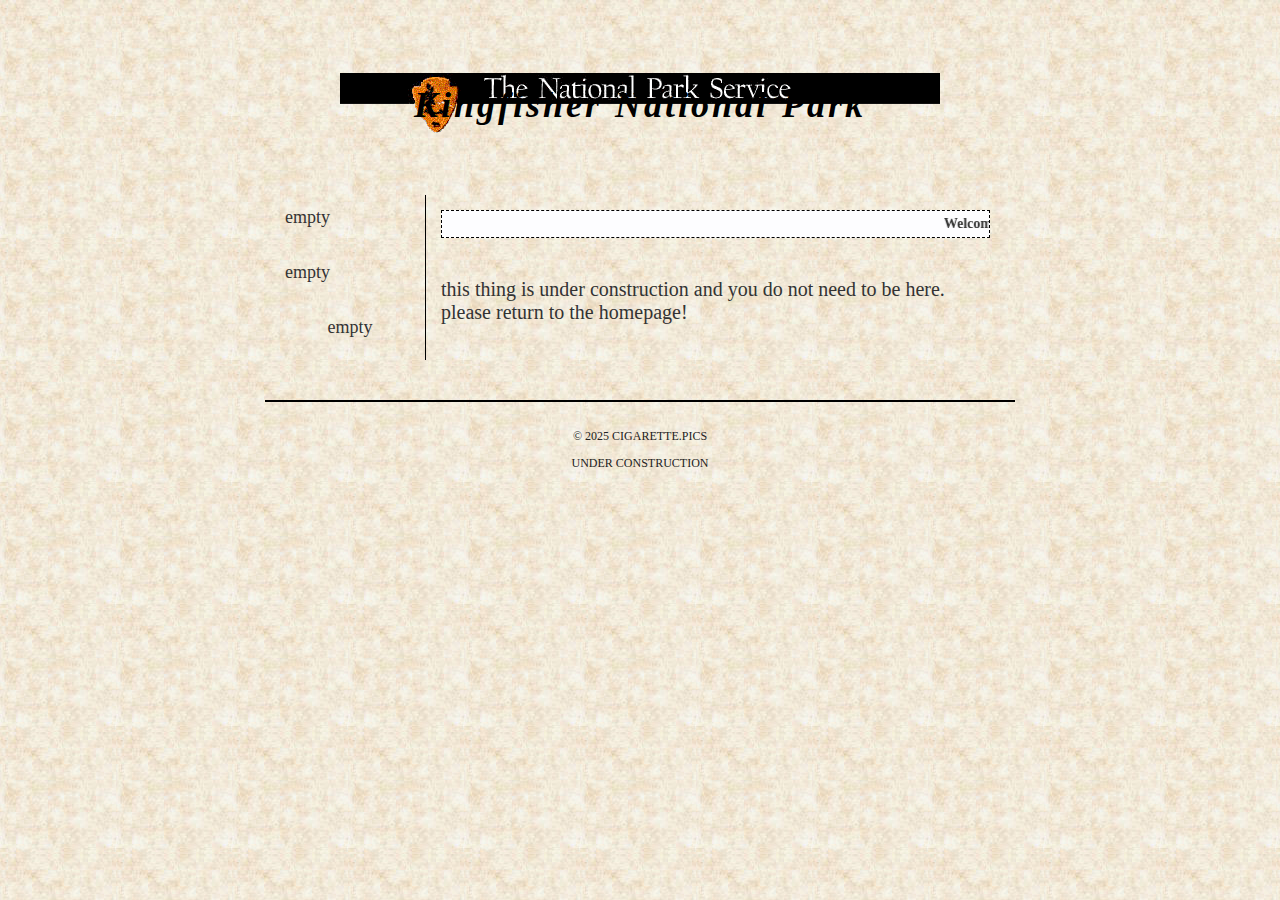
<file: kingfisher/index.html>
<!DOCTYPE html>
<html lang="en">
<head>
  <meta charset="UTF-8">
  <meta name="viewport" content="width=device-width, initial-scale=1.0">
  <title>kingfisher national park</title>
  <link rel="stylesheet" href="style.css">
</head>
<body>
  <div class="container">
    <header>
      <h1>kingfisher national park</h1>
    </header>

    <div class="content-wrapper">
      <aside class="sidebars">
        <div class="sidebar">empty</div>
        <div class="sidebar">empty</div>
        <div class="sidebar2">empty</div>
      </aside>

      <main>
        <marquee behavior="scroll" direction="left" scrollamount="5">
            Welcome to Kingfisher National Park's official website!
          </marquee>
        <p>this thing is under construction and you do not need to be here. please return to the homepage!</p>
          
      </main></div>
<div>
      <footer>
        <p>© 2025 CIGARETTE.PICS</p>
        UNDER CONSTRUCTION
    </footer>      </div>
  </div>
</body>
</html>
</file>
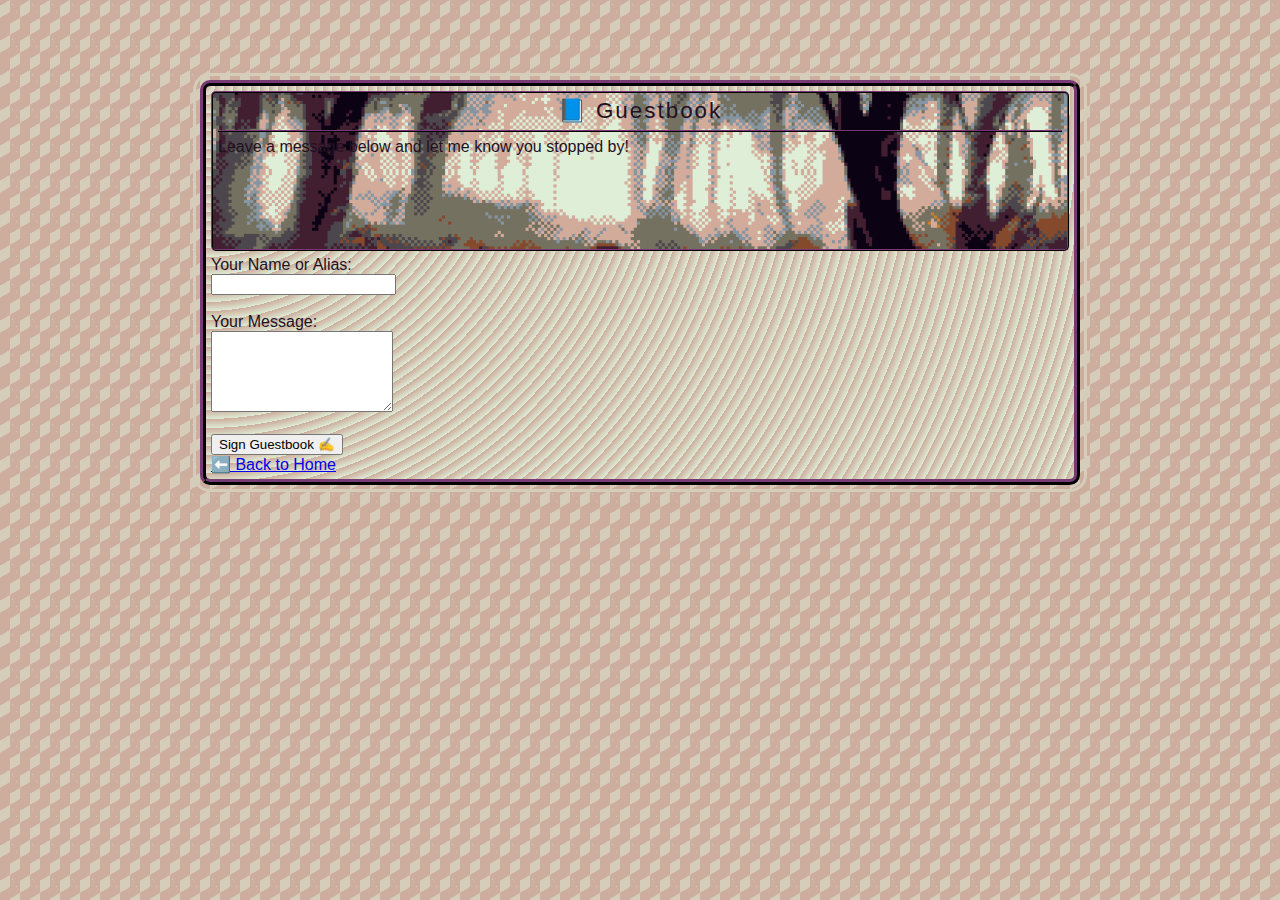
<file: guestbook.html>
<!DOCTYPE html>
<html lang="en">
<head>
  <meta charset="UTF-8" />
  <meta name="viewport" content="width=device-width, initial-scale=1.0"/>
  <title>Sign the Guestbook!</title>
  <link rel="stylesheet" href="style.css" />
</head>
<body>
  <div class="container">
    <header>
      <h1>📘 Guestbook</h1>
      <p>Leave a message below and let me know you stopped by!</p>
    </header>

    <main>
      <form action="https://formspree.io/f/mqaqrlay" method="POST" class="guestbook-form">
        <label for="name">Your Name or Alias:</label><br>
        <input type="text" id="name" name="name" required /><br><br>

        <label for="message">Your Message:</label><br>
        <textarea id="message" name="message" rows="5" required></textarea><br><br>

        <button type="submit">Sign Guestbook ✍️</button>
      </form>

      <div class="back-home">
        <a href="index.html">⬅️ Back to Home</a>
      </div>
    </main>
  </div>
</body>
</html>
</file>
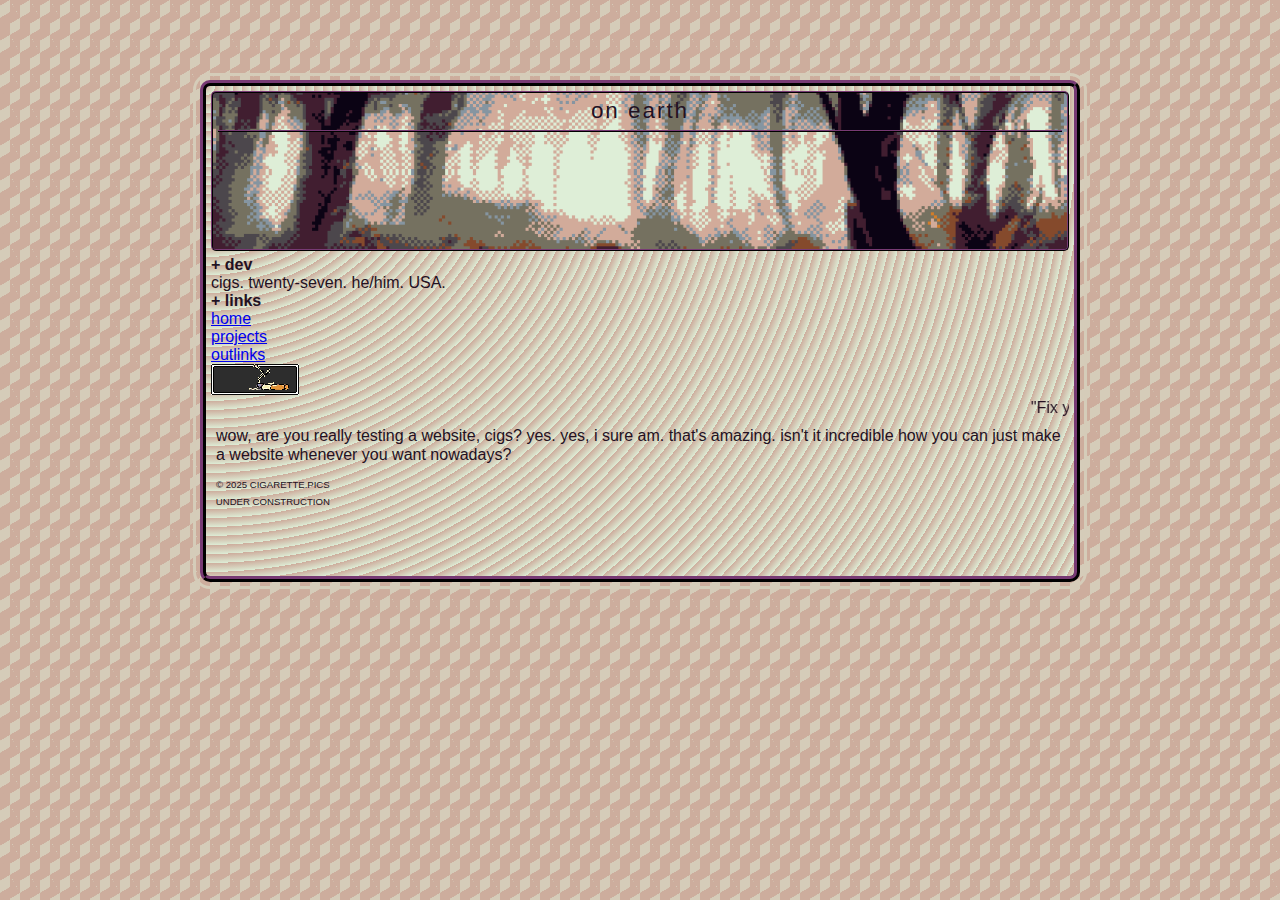
<file: out.html>
<!DOCTYPE html>
<html lang="en">
<head>
  <meta charset="UTF-8">
  <meta name="viewport" content="width=device-width, initial-scale=1.0">
  <title>on earth</title>
  <link rel="stylesheet" href="style.css">
</head>
<body>
  <div class="container">
    <header>
      <h1>on earth</h1>
    </header>

    <div class="content-wrapper">
      <aside class="sidebars">
        <div class="sidebar"><b>+ dev</b><br> cigs. twenty-seven. he/him. USA.</div>
        <div class="sidebar"><b>+ links</b><br><a href="/index.html">home</a><br><a href="/projects.html">projects</a><br><a href="/out.html">outlinks</a></div>
        <div class="sidebar2"><a href="https://not.cigarette.pics/index.html"><img src="/stamp_cig.png" alt="not.cigarette.pics"></a></div>
      </aside>

      <main>
        <marquee behavior="scroll" direction="left" scrollamount="5">
            "Fix your hearts or die." - David Lynch ... You are on the outlinks page
          </marquee>
        <p>wow, are you really testing a website, cigs? yes. yes, i sure am. that's amazing. isn't it incredible how you can just make a website whenever you want nowadays?</p>
          
      </main></div>
<div>
      <footer>
        <p>© 2025 CIGARETTE.PICS</p>
        UNDER CONSTRUCTION
    </footer>      </div>
  </div>
</body>
</html>
</file>
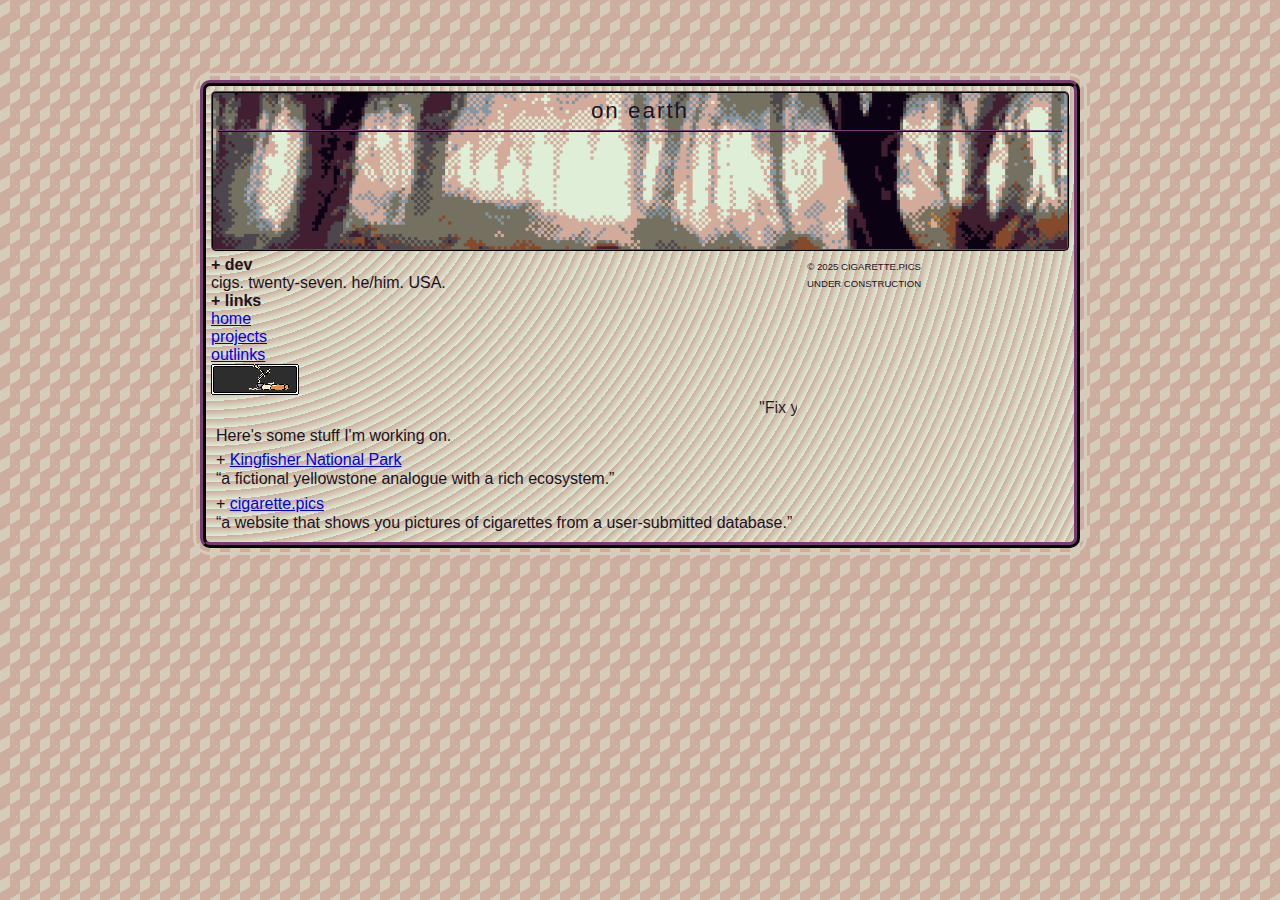
<file: projects.html>
<!DOCTYPE html>
<html lang="en">
<head>
  <meta charset="UTF-8">
  <meta name="viewport" content="width=device-width, initial-scale=1.0">
  <title>on earth</title>
  <link rel="stylesheet" href="style.css">
</head>
<body>
  <div class="container">
    <header>
      <h1>on earth</h1>
    </header>

    <div class="content-wrapper">
      <aside class="sidebars">
        <div class="sidebar"><b>+ dev</b><br> cigs. twenty-seven. he/him. USA.</div>
        <div class="sidebar"><b>+ links</b><br><a href="/index.html">home</a><br><a href="/projects.html">projects</a><br><a href="/out.html">outlinks</a></div>
        <div class="sidebar2"><a href="https://not.cigarette.pics/index.html"><img src="/stamp_cig.png" alt="not.cigarette.pics"></a></div>
      </aside>

      <main>
        <marquee behavior="scroll" direction="left" scrollamount="5">
            "Fix your hearts or die." - David Lynch ... You are on the projects page
          </marquee>
        <p>Here's some stuff I'm working on.</p>
        <p>+ <a href="/kingfisher/index.html">Kingfisher National Park</a>
          <br><q>a fictional yellowstone analogue with a rich ecosystem.</q>
        </p>
        <p>+ <a href="https://cigarette.pics">cigarette.pics</a>
          <br><q>a website that shows you pictures of cigarettes from a user-submitted database.</q>
        </p>
          
      </main></div>
<div>
      <footer>
        <p>© 2025 CIGARETTE.PICS</p>
        UNDER CONSTRUCTION
    </footer>      </div>
  </div>
</body>
</html>
</file>
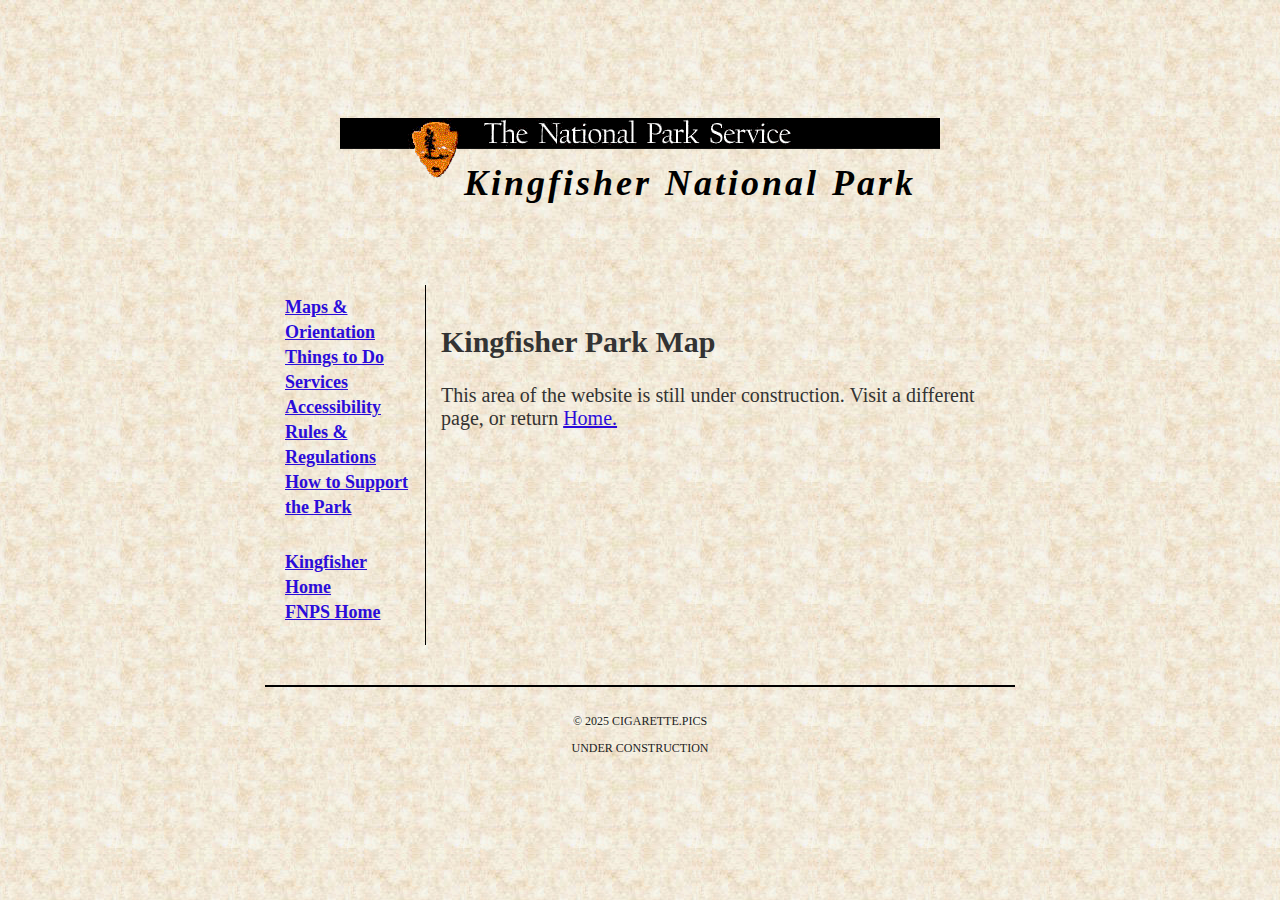
<file: kingfisher/maps.html>
<!DOCTYPE html>
<html lang="en">
<head>
  <meta charset="UTF-8">
  <meta name="viewport" content="width=device-width, initial-scale=1.0">
  <title>kingfisher national park</title>
  <link rel="stylesheet" href="style.css">
</head>
<body>
  <div class="container">
    <header>
      <h1><br><ul style="padding-left:100px;">kingfisher national park</ul></h1>
    </header>

    <div class="content-wrapper">
      <aside class="sidebars">
        <div class="sidebar"><b><a href="/maps.html">Maps & Orientation</a>
            <br><a href="/visit.html">Things to Do</a>
            <br><a href="/services.html">Services</a>
            <br><a href="/access.html">Accessibility</a>
            <br><a href="/rules.html">Rules & Regulations</a>
            <br><a href="/support.html">How to Support the Park</a>
        </b></div>
        <div class="sidebar"><b><a href="/index.html">Kingfisher Home</a>
            <br><a href="https://not.cigarette.pics">FNPS Home</a>
        </b></div>
      </aside>

      <main>
        <p><h2>Kingfisher Park Map</h2></p>
        <p>This area of the website is still under construction. Visit a different page, or return <a href="/index.html">Home.</a>
        </p>
          
      </main></div>
<div>
      <footer>
        <p>© 2025 CIGARETTE.PICS</p>
        UNDER CONSTRUCTION
    </footer>      </div>
  </div>
</body>
</html>
</file>
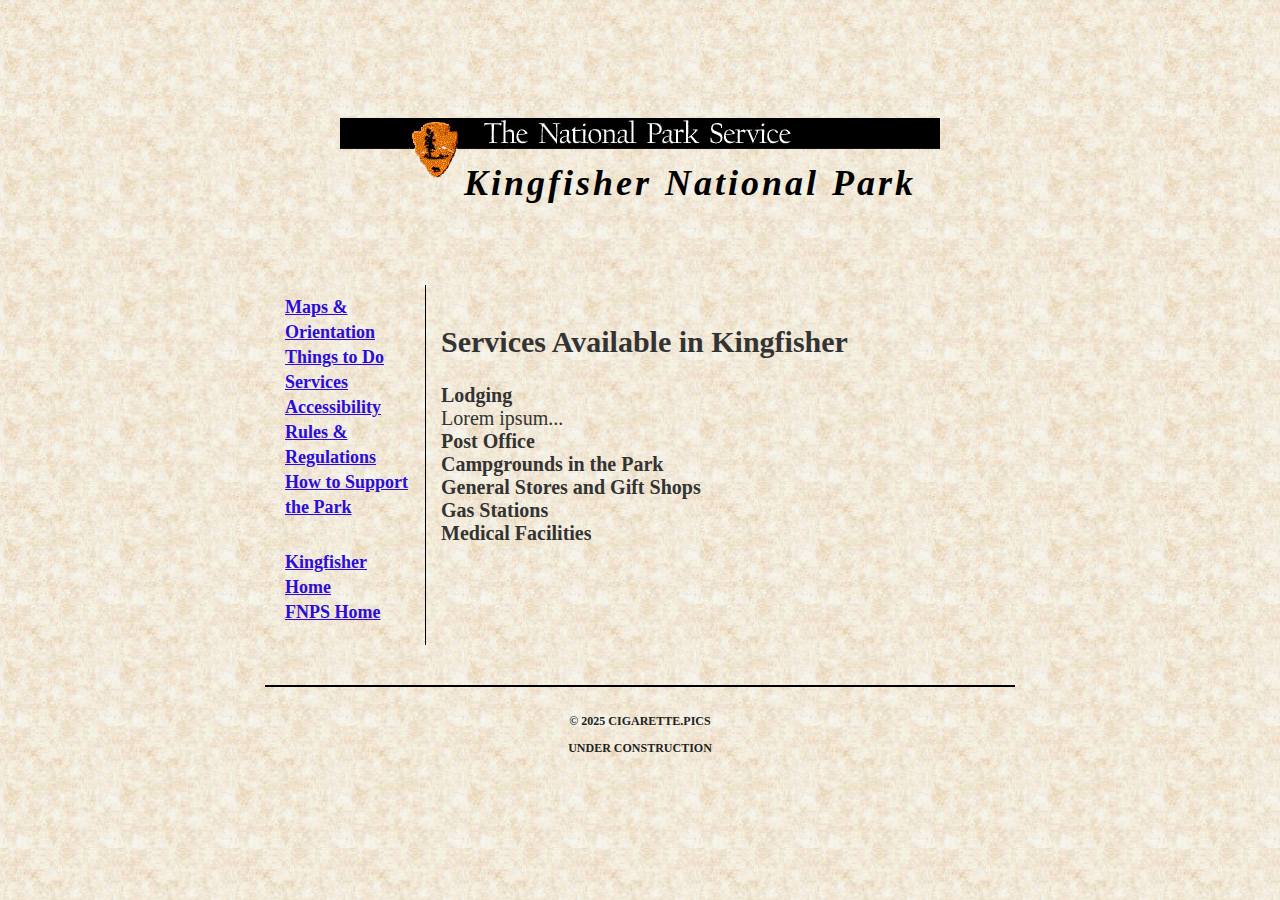
<file: kingfisher/services.html>
<!DOCTYPE html>
<html lang="en">
<head>
  <meta charset="UTF-8">
  <meta name="viewport" content="width=device-width, initial-scale=1.0">
  <title>kingfisher national park</title>
  <link rel="stylesheet" href="style.css">
</head>
<body>
  <div class="container">
    <header>
      <h1><br><ul style="padding-left:100px;">kingfisher national park</ul></h1>
    </header>

    <div class="content-wrapper">
      <aside class="sidebars">
        <div class="sidebar"><b><a href="/maps.html">Maps & Orientation</a>
            <br><a href="/visit.html">Things to Do</a>
            <br><a href="/services.html">Services</a>
            <br><a href="/access.html">Accessibility</a>
            <br><a href="/rules.html">Rules & Regulations</a>
            <br><a href="/support.html">How to Support the Park</a>
        </b></div>
        <div class="sidebar"><b><a href="/index.html">Kingfisher Home</a>
            <br><a href="https://not.cigarette.pics">FNPS Home</a>
        </b></div>
      </aside>

      <main>
        <p><h2>Services Available in Kingfisher</h2></p>
        <p><b>Lodging</b>
        <br>Lorem ipsum...
    <br><b>Post Office<br><b>Campgrounds in the Park<br><b>General Stores and Gift Shops<br>Gas Stations<br>Medical Facilities</b>
        </p>
        
          
      </main></div>
<div>
      <footer>
        <p>© 2025 CIGARETTE.PICS</p>
        UNDER CONSTRUCTION
    </footer>      </div>
  </div>
</body>
</html>
</file>
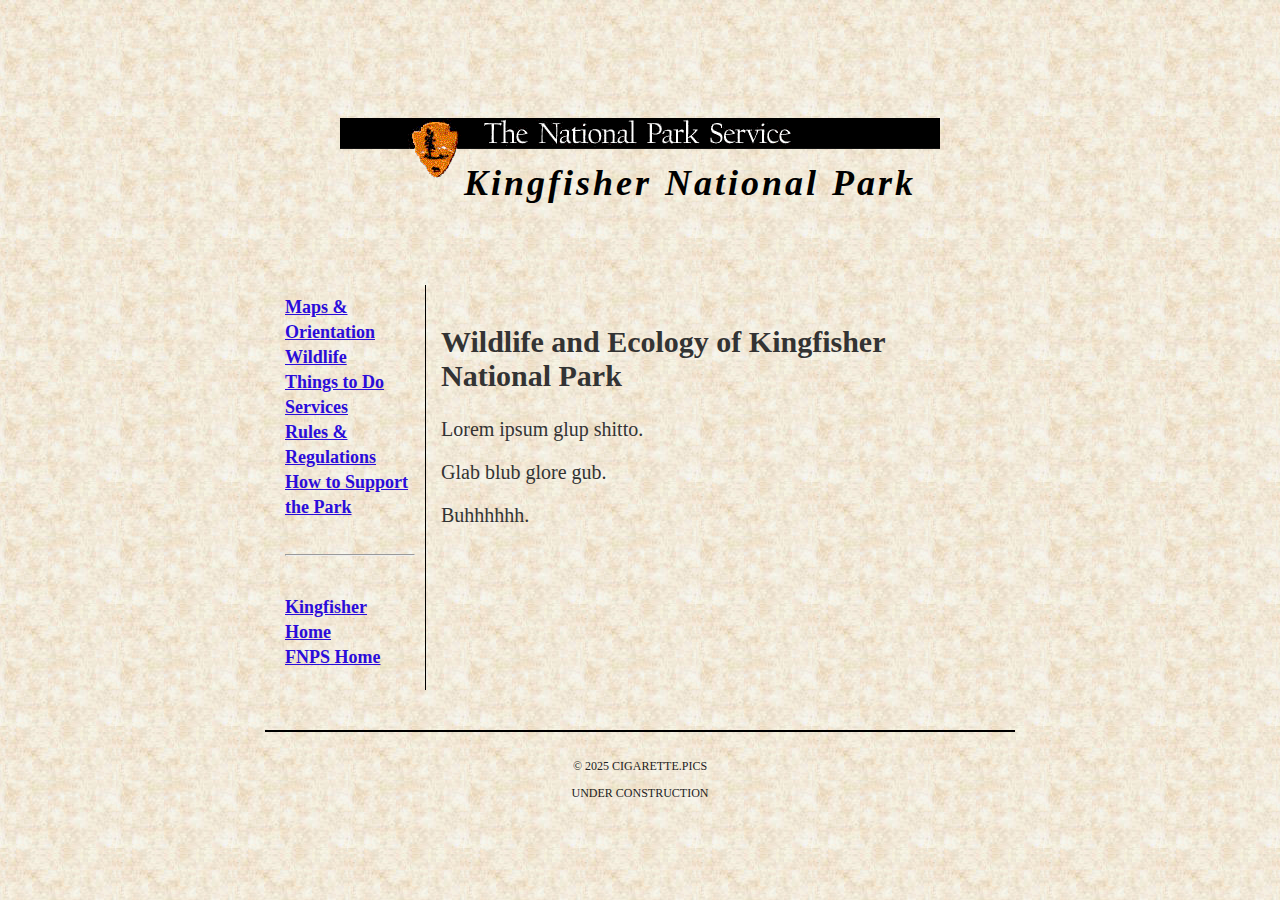
<file: kingfisher/wildlife.html>
<!DOCTYPE html>
<html lang="en">
<head>
  <meta charset="UTF-8">
  <meta name="viewport" content="width=device-width, initial-scale=1.0">
  <title>kingfisher national park</title>
  <link rel="stylesheet" href="style.css">
</head>
<body>
  <div class="container">
    <header>
      <h1><br><ul style="padding-left:100px;">kingfisher national park</ul></h1>
    </header>

    <div class="content-wrapper">
      <aside class="sidebars">
        <div class="sidebar"><b><a href="/index.html">Maps & Orientation</a>
            <br><a href="/index.html">Wildlife</a>
            <br><a href="/index.html">Things to Do</a>
            <br><a href="/index.html">Services</a>
            <br><a href="/index.html">Rules & Regulations</a>
            <br><a href="/index.html">How to Support the Park</a>
        </b><br><br><hr></div>
        <div class="sidebar"><b><a href="/index.html">Kingfisher Home</a>
            <br><a href="https://not.cigarette.pics">FNPS Home</a>
        </b></div>
      </aside>

      <main>
        <p><h2>Wildlife and Ecology of Kingfisher National Park</h2></p>
        <p>Lorem ipsum glup shitto.
        </p>
        <p>Glab blub glore gub.</p>
        <p>Buhhhhhh.</p>
          
      </main></div>
<div>
      <footer>
        <p>© 2025 CIGARETTE.PICS</p>
        UNDER CONSTRUCTION
    </footer>      </div>
  </div>
</body>
</html>
</file>
<file: kingfisher/style.css>
/* Unvisited Link */
        a:link {
            color: #2b0cda;
        }
        /* Visited Link */
        a:visited {
            color: #750195;
        }
        /* Mouse Over Link */
        a:hover {
            color: #563af8;
            text-decoration: underline;
        }

h1
{font-family: "Times New Roman";
    font-size: 36px;
    letter-spacing: 3px;
    word-spacing: 1px;
    color: #000000;
    font-weight: 600;
    text-decoration: rgb(68, 68, 68);
    font-style: italic;
    font-variant: normal;
    text-transform: capitalize;

}

    
body 
{
    margin: 0;
    padding: 20px 0 0 0;
    font-family: 'Times New Roman';
    background-color: #ffffff;
    background-image: url("kingfisher_bg.jpg");
    background-size:normal;
    background-repeat:repeat;
    color: #333;
  }
  
  .container {
    max-width: 750px;
    margin: 0 auto;
    padding: 10px;
    background-color: none;
    border: 0px solid #000;
  }
  
  header {
    background-color: none;
    background-image: url("nps.gif");
    background-repeat: no-repeat;
    background-position: center;
    padding: 30px;
    text-align: center;
    border-bottom: none;
    margin-bottom:5px;
  }
  
  .content-wrapper {
    display: flex;
    flex-wrap: wrap;
    padding: 10px;
    
  }
  
  .sidebars {
    display: flex;
    flex-direction: column;
    flex: 0 0 150px;
    margin-right: 0px;
    line-height: 25px;
    
  }
  
  .sidebar {
    background-color: none;
    border: none;
    padding: 10px;
    margin-bottom: 10px;
    font-size: 18px;
  }
  
  .sidebar2 {
 background-color: none;
    border: 0px solid #000;
    padding: 10px;
    margin-bottom: 10px;
    font-size: 18px;
    text-align:center;
  }
  main {
    flex: 1;
    background-color: none;
    border-left: 1px solid #000;
    padding: 15px;
    font-size: 20px;
  }

  marquee {
    background-color: rgb(253, 253, 255);
    border: 1px dashed #000;
    padding: 5px;
    font-weight: bold;
    font-size: 14px;
    margin-bottom: 15px;
  }
  
  /* responsive shit */
  @media (max-width: 700px) {
    .content-wrapper {
      flex-direction: column-reverse;
    }
  
    .sidebar {
      flex: 1 1 100%;
      margin-right: 0;
    }

       .sidebar2 {
      flex: 1 1 100%;
      margin-right: 0;
    }
      
  }
  footer {
    align-content:center;
    text-align: center;
    padding: 15px 10px;
    margin-top: 30px;
    background-color: none;
    border-top: 2px solid #000;
    font-size: 12px;
    font-family: 'Times New Roman';
    color: #222;
  }
  
  footer img {
    margin-top: 8px;
    display: inline-block;
    border: 1px solid #666;
  }
</file>
<file: style.css>
/* start light mode styling */
	:root {
		--text: #231122;
			--border: #231122;
			--accent: #9E9793;
			--bg: #CDAD9D;
			--gradientBottom: #DDEBD4;
			--gradientTop: #D5CCB9;
	}
	header {
		background: url('day.png');
	}
/* end light mode styling */


/* start dark mode styling */
	@media (prefers-color-scheme: dark) {
		:root {
			--text: #6A665A;
			--border: #473640;
			--accent: #3A1B2C;
			--bg: #0B0314;
			--gradientBottom: #0B0314;
			--gradientTop: #2D1426;
			a:link { color: #FFF; }
		}
		header {
			background: url('night.png');
		}
	}
/* end dark mode styling */


* { 
	box-sizing: border-box;
}
body {
	padding: 8px;
	font-family: 'MS PGothic', sans-serif;
	color: var(--text);

	/* page background pattern */
	background-color: var(--gradientTop);
	background-image:  linear-gradient(30deg, var(--bg) 12%, transparent 12.5%, transparent 87%, var(--bg) 87.5%, var(--bg)), linear-gradient(150deg, var(--bg) 12%, transparent 12.5%, transparent 87%, var(--bg) 87.5%, var(--bg)), linear-gradient(30deg, var(--bg) 12%, transparent 12.5%, transparent 87%, var(--bg) 87.5%, var(--bg)), linear-gradient(150deg, var(--bg) 12%, transparent 12.5%, transparent 87%, var(--bg) 87.5%, var(--bg)), linear-gradient(60deg, var(--bg) 25%, transparent 25.5%, transparent 75%, var(--bg) 75%, var(--bg)), linear-gradient(60deg, var(--bg) 25%, transparent 25.5%, transparent 75%, var(--bg) 75%, var(--bg));
	background-size: 20px 35px;
	background-position: 0 0, 0 0, 10px 18px, 10px 18px, 0 0, 10px 18px;
}


.container {
	max-width: 55rem;
	margin: 5vw auto 12px auto;
	border: 6px ridge var(--border);
	outline: 3px solid var(--gradientTop);
	outline-offset: 4px;
	border-radius: 10px;
	display: flex;
	flex-wrap: wrap;
	padding: 5px;
	gap: 5px;

	/* container background pattern */
	background-color: var(--gradientBottom);
	background-image:  repeating-radial-gradient( circle at 0 0, transparent 0, var(--gradientBottom) 9px ), repeating-linear-gradient( var(--bg), var(--bg));
}
/* these control the column widths */
.small { flex: 1 1 9%; }
.large { flex: 1 1 82%; }
.full { flex: 1 1 100%; }
.half { flex: 1 1 49%; }


header {
	background-size: cover;
	background-position: center;
	width: 100%;
	height: 160px; /* change banner height here*/
	border: 2px ridge var(--border);
	border-radius: 5px;
	position: relative;
}
header span {
	font-size: 2.5rem;
	position: absolute;
	bottom: 0;
	right: 10px;
	margin: 10px;
	font-weight: bold;
	text-shadow: 1px 1px var(--text),
		-1px 1px var(--text),
		1px -1px var(--accent),
		-1px -1px var(--accent);
	color: var(--gradientTop);
}


nav {
	border: 2px ridge var(--border);
	border-radius: 5px;
	padding: 5px;
	background: linear-gradient(var(--gradientTop),var(--gradientBottom));
}
nav div {
	text-align: center;
	font-size: 1.25rem;
	margin: 5px 5px 10px 5px;
}
nav a {
	display: block;
	margin: 5px;
	background: linear-gradient(to right,var(--bg),var(--gradientBottom));
	border-radius: 5px;
	padding: 2px 7px;
	text-decoration: none;
}
nav a:link, nav a:visited { 
	color: var(--text);
}
nav a:hover, nav a:focus {
	background: linear-gradient(to right,var(--bg), var(--gradientBottom), var(--gradientTop));
}

/* optional button styling like in the preview */
div.small > img {
	display: block;
	margin: 5px auto;
	border:2px ridge var(--border);
	border-radius: 5px;
}


section {
	border: 2px ridge var(--border);
	border-radius: 5px;
	background: linear-gradient(var(--gradientTop),var(--gradientBottom));
	padding: 5px;
}


footer {
	text-align: center;
	margin-bottom: 5vw;
	font-size: 0.6rem;
}
footer a { 
	text-decoration: none;
}


h1, h2, h3, h4, h5, h6, p  { 
	margin: 5px;
	line-height: 1.2;
}
h1 { 
	font-size: 1.4rem;
	letter-spacing: 2px;
	font-weight: normal;
	text-align: center;
	border-bottom: 2px ridge var(--border);
	padding-bottom: 5px;
}
h2 { 
	font-size: 1.25rem;
	font-weight: normal;
	text-align: center;
}
h3 { 
	font-size: 1.1rem;
}
h4 { 
	font-size: 1rem;
	color: var(--accent);
	padding-left: 12px;
}

   .dev {
    display: inline-block;
    text-align: left;
        padding-left: 20px;
    margin-right: 20px;
    padding-top: 20px;
  }
  

/* prevents overflow on smaller screens */
img { max-width: 100%; }
pre { overflow-x: auto; }


a:hover, a:focus {
	font-style: italic;
}
a:visited {
	color: var(--accent);
}
</file>
